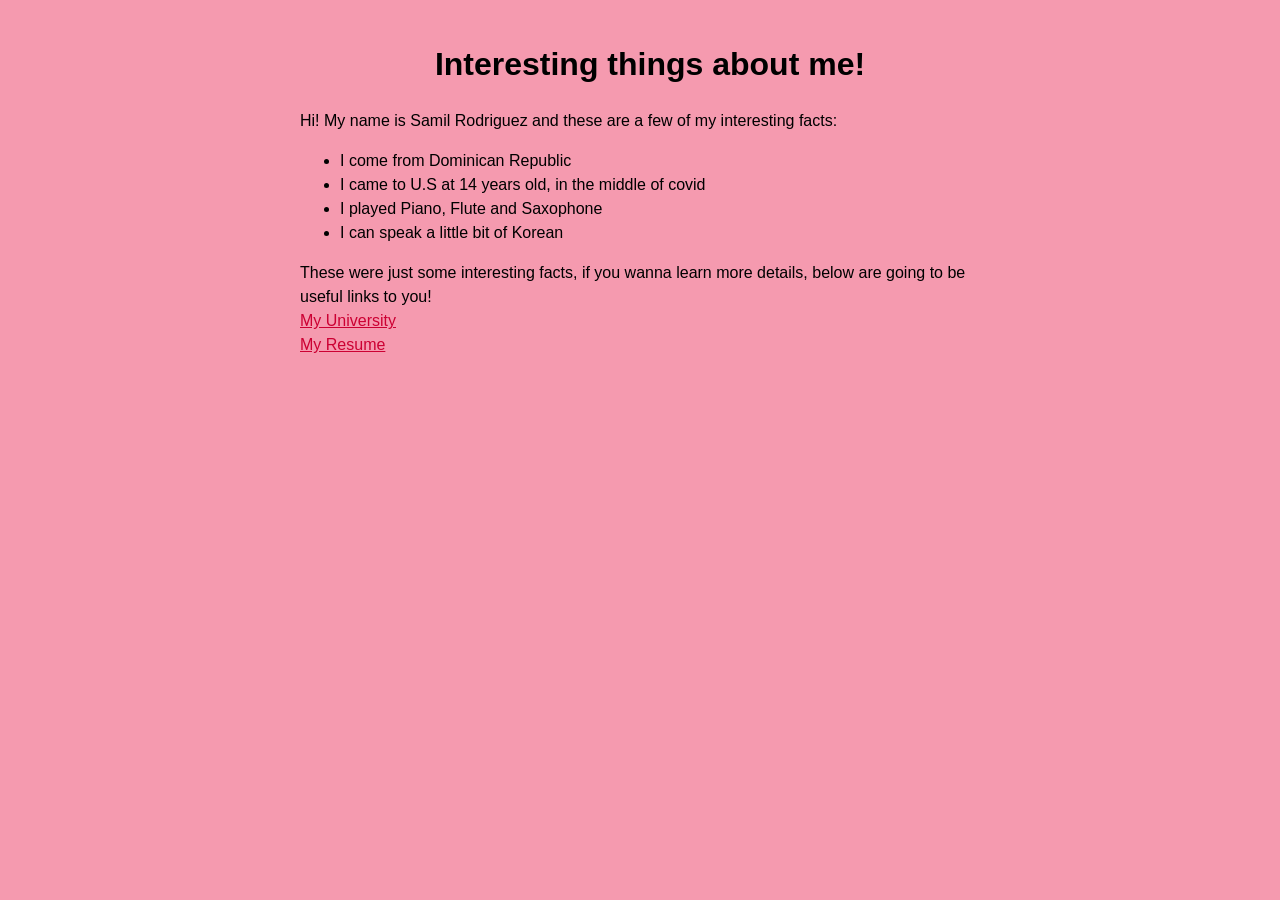
<file: index.html>
<!DOCTYPE html>
<html>
	<head>
		<title>
			My Life
		</title>
		<link rel="stylesheet" href="style.css">
	</head>
	<body>
		<h1> Interesting things about me!</h1>
		<p> Hi! My name is Samil Rodriguez and these are a few of my interesting facts:

		<ul>
			<li>I come from Dominican Republic</li> 
			<li>I came to U.S at 14 years old, in the middle of covid</li> 
			<li>I played Piano, Flute and Saxophone</li> 
			<li>I can speak a little bit of Korean</li> 
		</ul>

		<p> These were just some interesting facts, if you wanna learn more details, below are going to be useful links to you!
		<br>
		<a href="myuniversity.html"> My University </a>
		<br>
		<a href="resume.html"> My Resume </a>

	</body>

</html>
</file>
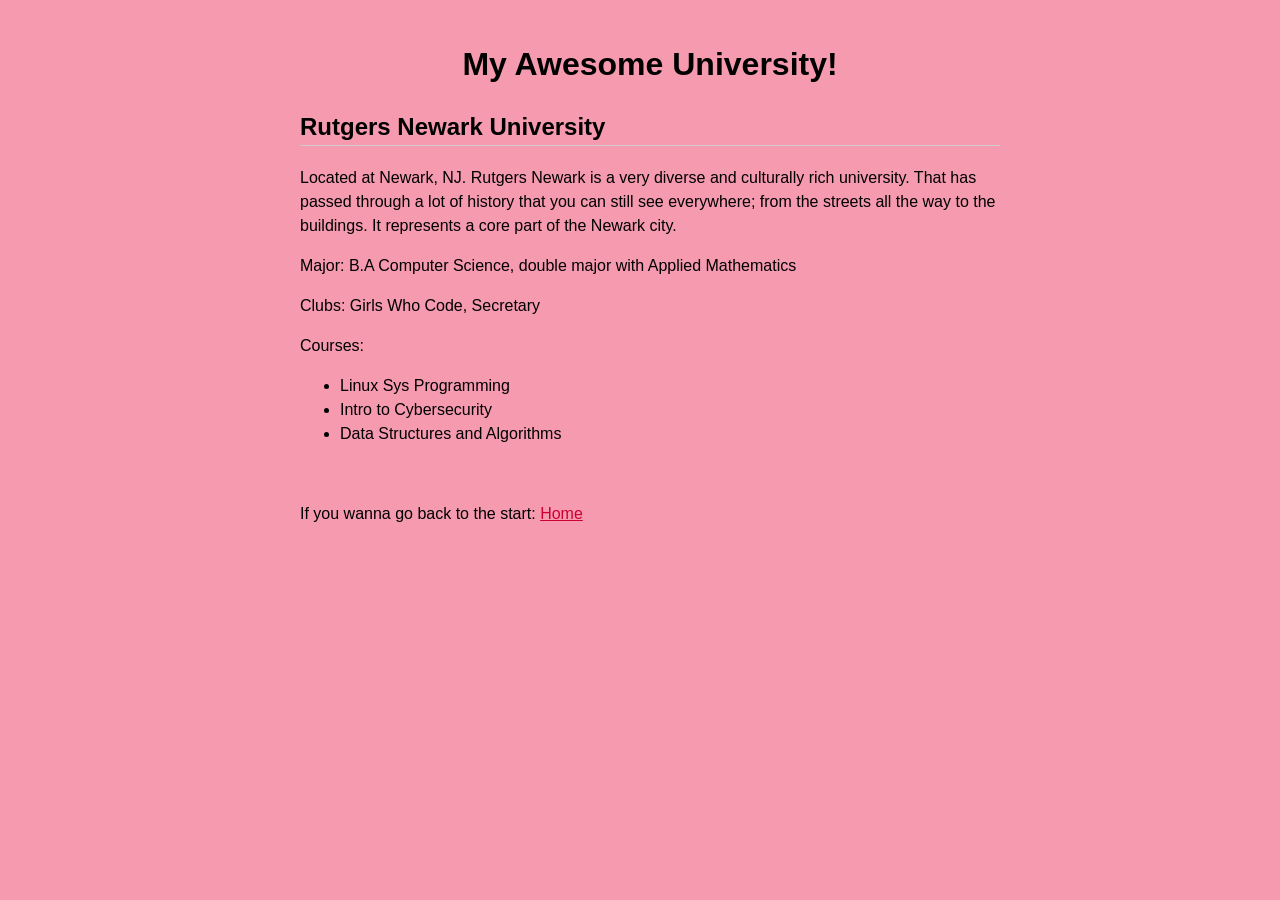
<file: myuniversity.html>
<!DOCTYPE html>
<html>
	<head>
		<title>
			My Life
		</title>
		<link rel="stylesheet" href="style.css">
	</head>
	<body>
		<h1> My Awesome University!</h1>
		<h2> Rutgers Newark University </h2>
		
		<p> Located at Newark, NJ. Rutgers Newark is a very diverse and culturally rich university. That has passed through a lot of history that you can still see everywhere; from the streets all the way to the buildings. It represents a core part of the Newark city. 
		<br>

		<p> Major: B.A Computer Science, double major with Applied Mathematics
		<p> Clubs: Girls Who Code, Secretary
		<p> Courses:
		<ul>
			<li>Linux Sys Programming</li>
			<li>Intro to Cybersecurity</li>
			<li>Data Structures and Algorithms</li>
		</ul>

		<br>

		<p> If you wanna go back to the start:
		<a href="index.html"> Home </a>
	</body>

</html>
</file>
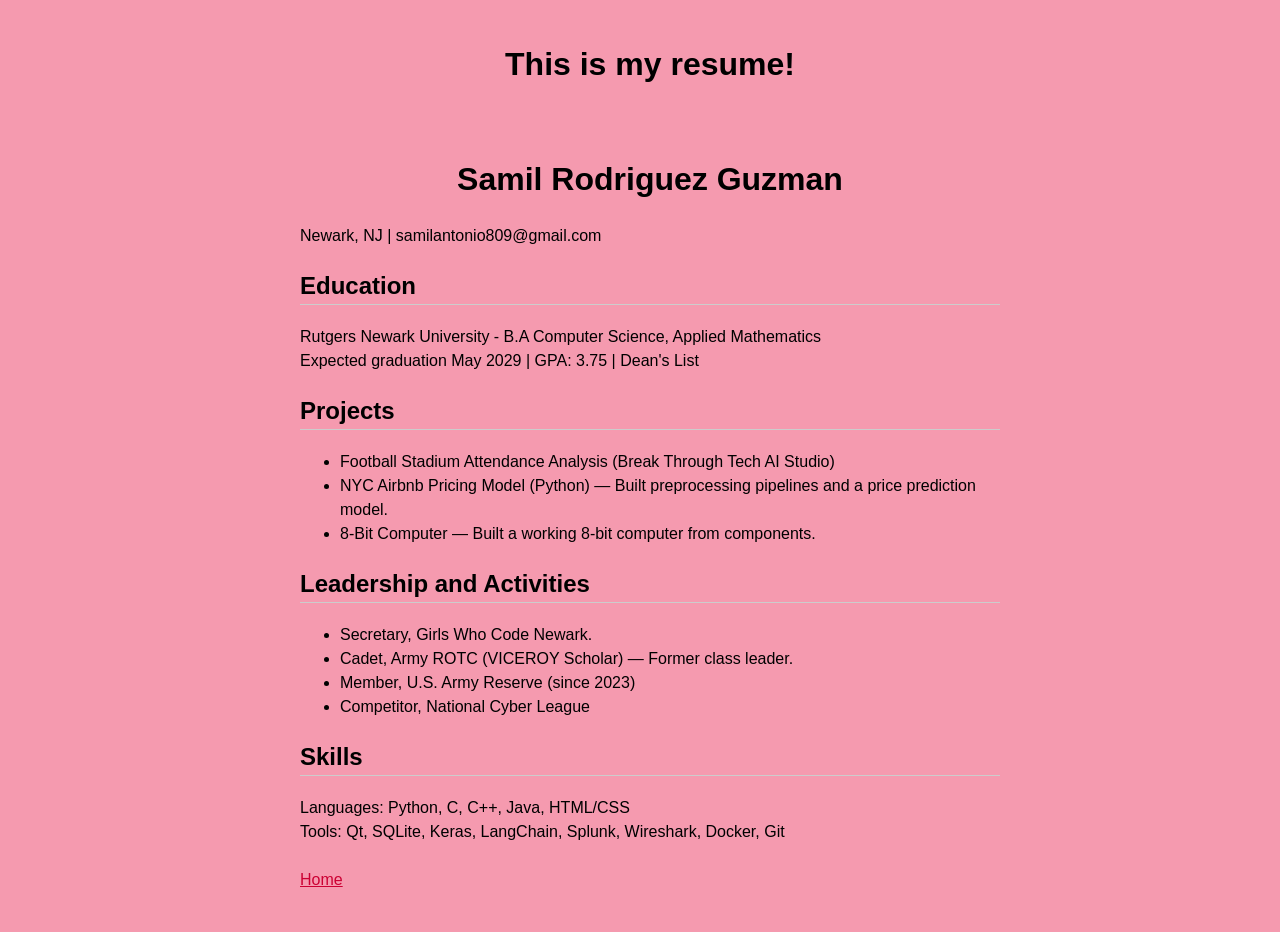
<file: resume.html>
<!DOCTYPE html>
<html>
	<head>
		<title>
			My Resume 
		</title>
		<link rel="stylesheet" href="style.css">
	</head>
	<body>
		<h1> This is my resume!</h1>

		<br>

		<h1> Samil Rodriguez Guzman </h1>
		<p> Newark, NJ | samilantonio809@gmail.com

		<h2> Education </h2>
		<p> Rutgers Newark University - B.A Computer Science, Applied Mathematics <br>
		Expected graduation May 2029 | GPA: 3.75 | Dean's List

		<h2> Projects </h2>

		<ul>
			<li>Football Stadium Attendance Analysis (Break Through Tech AI Studio)</li>
			<li>NYC Airbnb Pricing Model (Python) — Built preprocessing pipelines and a price prediction model.</li>
			<li>8-Bit Computer — Built a working 8-bit computer from components.</li>
		</ul>

		<h2>Leadership and Activities</h2>
  		<ul>
    			<li>Secretary, Girls Who Code Newark.</li>
    			<li>Cadet, Army ROTC (VICEROY Scholar) — Former class leader.</li>
    			<li>Member, U.S. Army Reserve (since 2023)</li>
    			<li>Competitor, National Cyber League</li>
  		</ul>
		<h2>Skills</h2>
  		<p>Languages: Python, C, C++, Java, HTML/CSS<br>
     			Tools: Qt, SQLite, Keras, LangChain, Splunk, Wireshark, Docker, Git

		<br>
		<br>
			<a href="index.html"> Home </a>
	</body>

</html>
</file>
<file: style.css>
body {
	font-family: Arial, sans-serif;
	margin: 40px auto;
	line-height: 1.5;
	background-color: #f59aaf;
	padding-left: 20px;
	max-width: 700px;
}
h1 {
	text-align: center;
}

h2 {
	border-bottom: 1px solid #ccc;
}

a {
	color: #cc0033;
}
</file>
